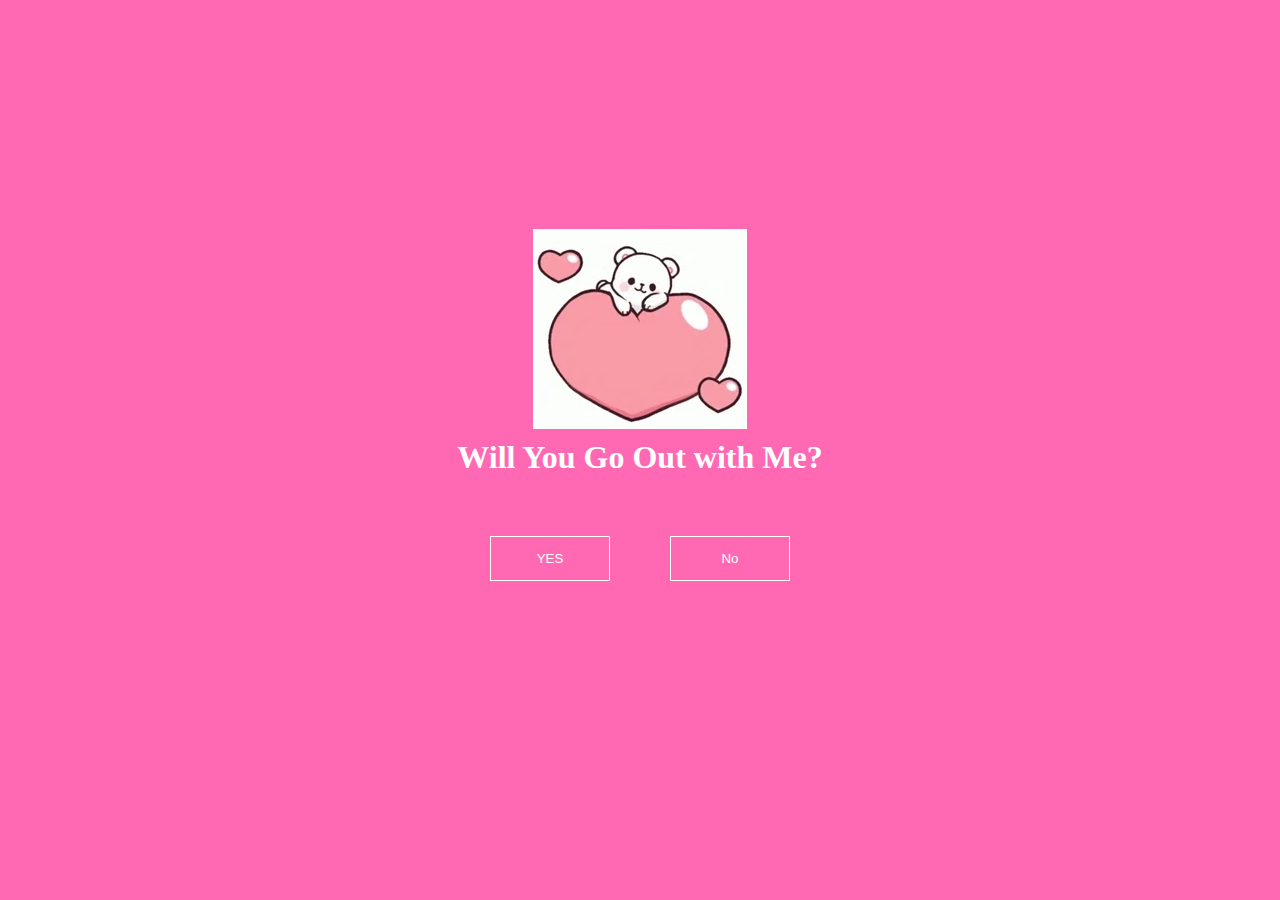
<file: index.html>
<!DOCTYPE html>
<html lang="en">
<head>
    <meta charset="UTF-8">
    <meta name="viewport" content="width=device-width, initial-scale=1.0">
    <link rel="stylesheet" href="Question.css">
    <title>Question</title>
</head>
<body>

    <img src="Ask.webp" alt="GIF">
    <h1>Will You Go Out with Me?</h1>

    <div id="ques">
        <a href="Yes.html"><button id="Yes">YES</button></a>
        <button id="No">No</button>
    </div>
    

    <script src="Question.js"></script>
</body>
</html>
</file>
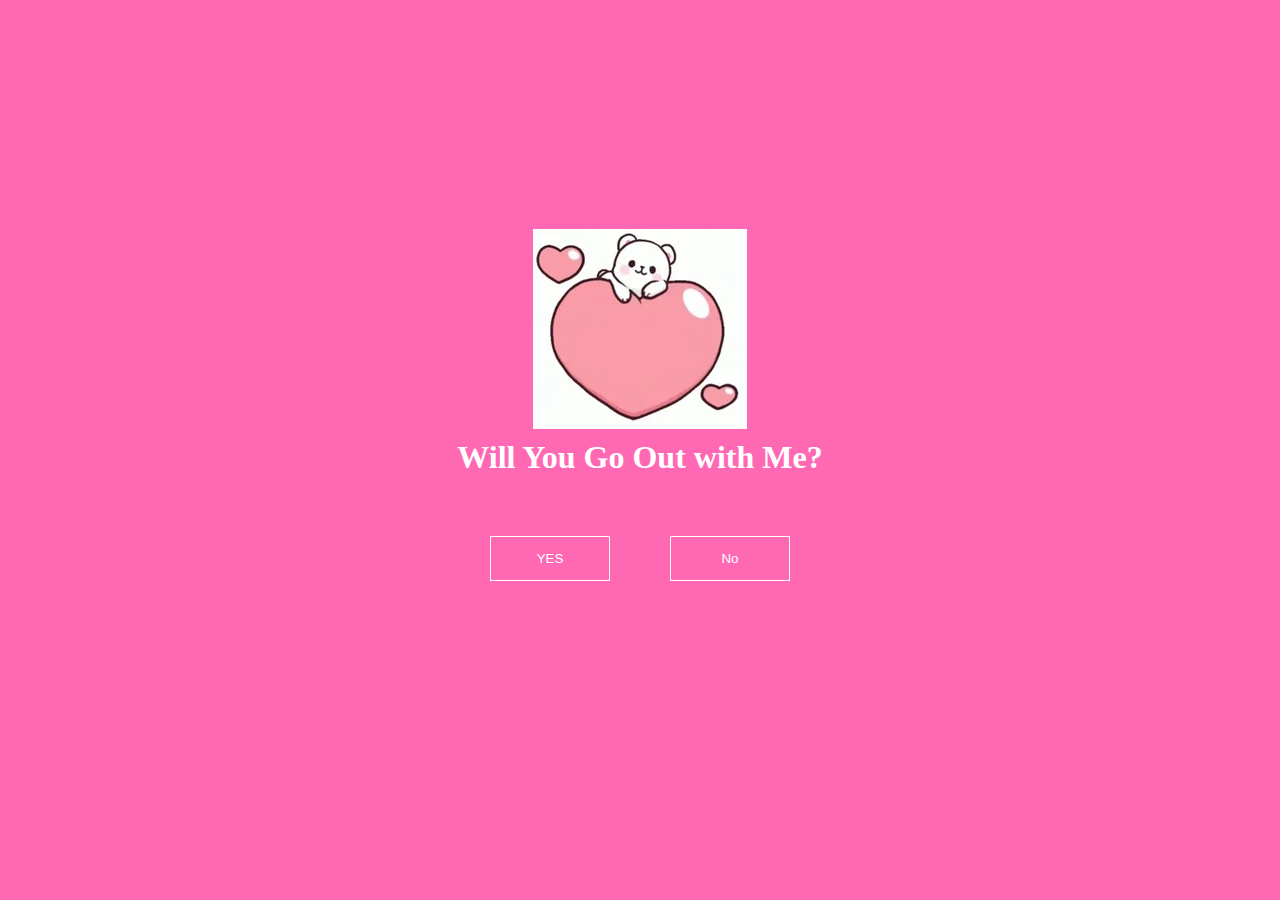
<file: Question.html>
<!DOCTYPE html>
<html lang="en">
<head>
    <meta charset="UTF-8">
    <meta name="viewport" content="width=device-width, initial-scale=1.0">
    <link rel="stylesheet" href="Question.css">
    <title>Question</title>
</head>
<body>

    <img src="Ask.webp" alt="GIF">
    <h1>Will You Go Out with Me?</h1>

    <div id="ques">
        <a href="Yes.html"><button id="Yes">YES</button></a>
        <button id="No">No</button>
    </div>
    

    <script src="Question.js"></script>
</body>
</html>
</file>
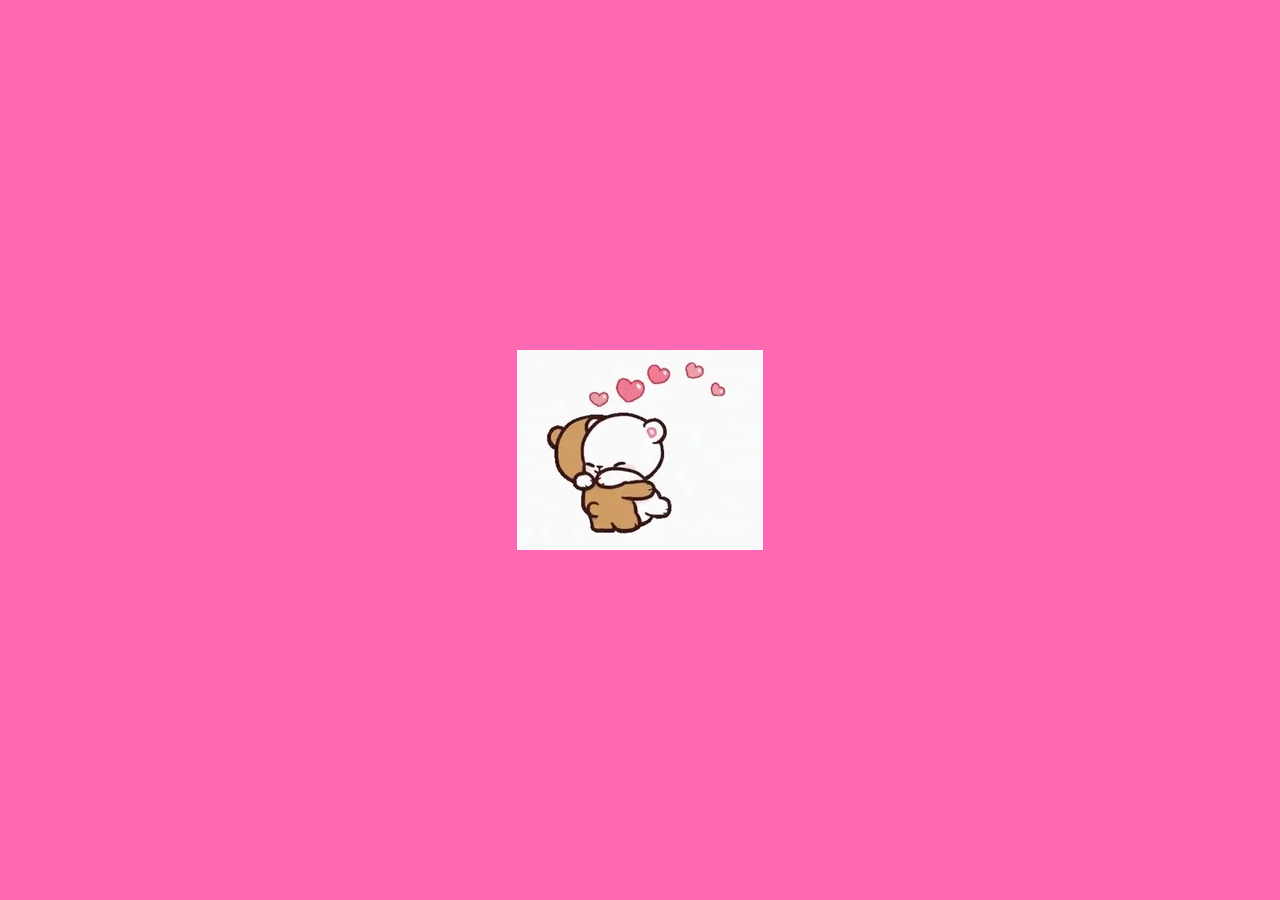
<file: Yes.html>
<!DOCTYPE html>
<html lang="en">
<head>
    <meta charset="UTF-8">
    <meta name="viewport" content="width=device-width, initial-scale=1.0">
    <link rel="stylesheet" href="Yes.css">
    <title>Yes</title>
</head>
<body>
    <img src="Success.webp" alt="Gifs">
</body>
</html>
</file>
<file: Question.css>
/* RESET */

body, h1, h3, p{
    margin: 0px;
    padding: 0px;
    outline: 0px;
}

/* RESET */

/*SET*/

body{
    display: flex;
    flex-direction: column;
    align-items: center;
    justify-content: center;
    height: 90vh;
    background-color: #FF69B4;
    color: white;
}

h1{
    margin-top: 10px;
    margin-bottom: 60px;
}

button{
    position: relative;
    top: 0;
    left: 0;
    height: 45px;
    width: 120px;
    background: transparent;
    border: 1px white solid;
    color: white;
    transition: all 0.3s ease-in-out;
}

#Yes:hover{
    background-color: white;
    border-color: #FF69B4;
    color: #FF69B4;
}

#ques{
    display: flex;
    justify-content: space-between;
    width: 300px;
}

/*SET*/
</file>
<file: Yes.css>
/* RESET */

body, h1, h3, p{
    margin: 0px;
    padding: 0px;
    outline: 0px;
}

/* RESET */

/* SET */

body{
    display: flex;
    justify-content: center;
    align-items: center;
    height: 100vh;
    background-color: #FF69B4;
}

/* SET */
</file>
